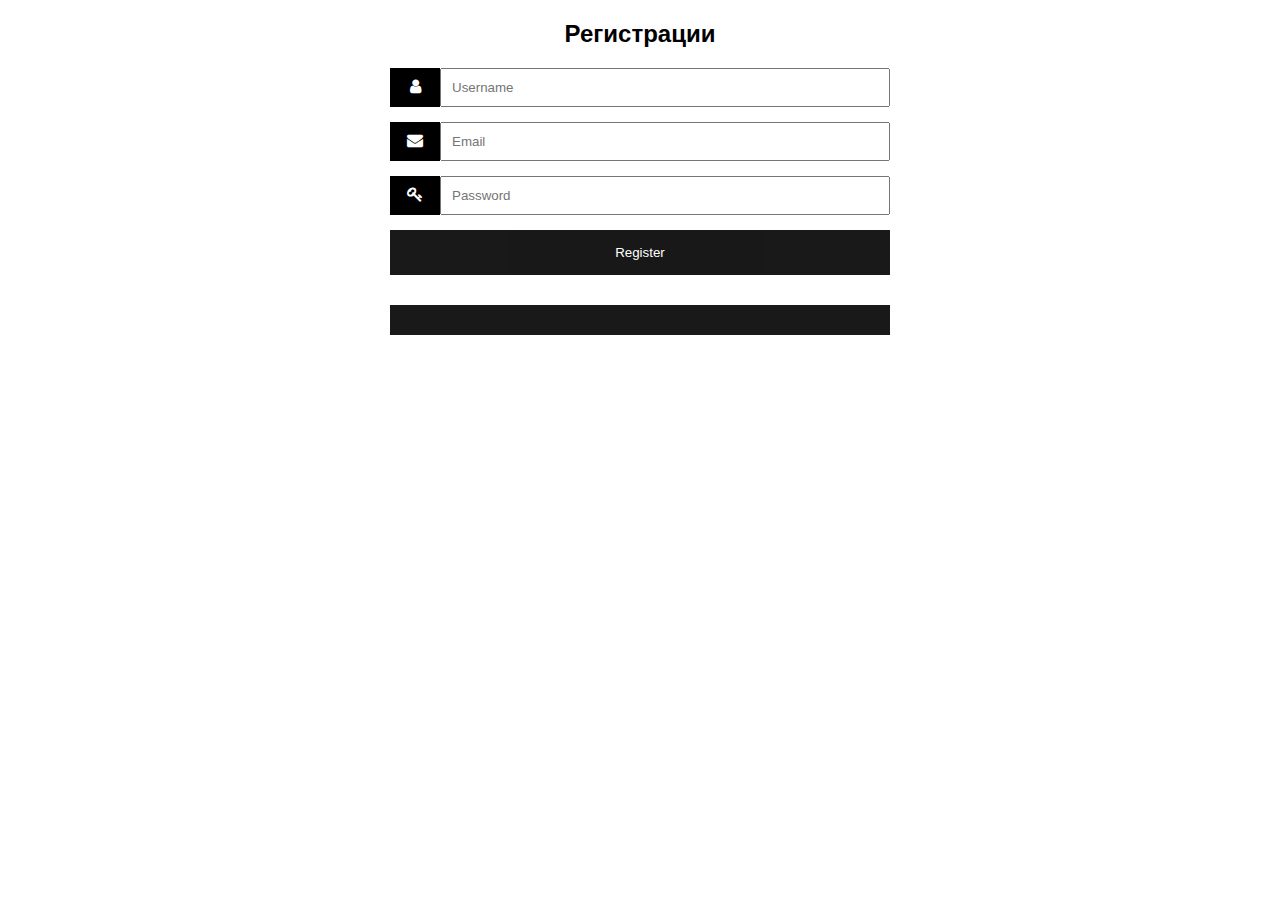
<file: register.html>
<!DOCTYPE html>
<html>
<head>
<meta name="viewport" content="width=device-width, initial-scale=1">
<link rel="stylesheet" href="https://cdnjs.cloudflare.com/ajax/libs/font-awesome/4.7.0/css/font-awesome.min.css">
<style>
body {font-family: Arial, Helvetica, sans-serif;}
* {box-sizing: border-box;}
h2{
    text-align: center;
    }
.input-container {
    display: -ms-flexbox; /* IE10 */
    display: flex;
    width: 100%;
    margin-bottom: 15px;
}

.icon {
    padding: 10px;
    background: black;
    color: white;
    min-width: 50px;
    text-align: center;
}

.input-field {
    width: 100%;
    padding: 10px;
    outline: none;
}

.input-field:focus {
    border: 2px solid black;
}
.btn {
    background-color: black;
    color: white;
    padding: 15px 20px;
    border: none;
    cursor: pointer;
    width: 100%;
    opacity: 0.9;
}
.btn1 {
    background-color: black;
    color: white;
    padding: 15px 20px;
    border: none;
    cursor: pointer;
    width: 100%;
    opacity: 0.9;
    margin-top: 30px;
}

.btn:hover {
    opacity: 1;
}
</style>
</head>
<body>

<div style="max-width:500px;margin:auto">
  <h2>Регистрации</h2>
  <div class="input-container">
    <i class="fa fa-user icon"></i>
    <input class="input-field" type="text" placeholder="Username" id = "usrnm">
  </div>

  <div class="input-container">
    <i class="fa fa-envelope icon"></i>
    <input class="input-field" type="text" placeholder="Email" id = "email">
  </div>

  
  <div class="input-container">
    <i class="fa fa-key icon"></i>
    <input class="input-field" type="password" placeholder="Password" id = "psw">
  </div>
  
  <button class="btn" onclick = "save()">Register</button>
  <div id="dowinload" class = "btn1" ></div>
</div>
 <script>
         function save() {
             var a = document.getElementById("usrnm").value;
             var b = document.getElementById("email").value;
             var c = document.getElementById("psw").value;
             var login = []
             login.push(a + ' ');
             login.push(b + ' ');
             login.push(c + ' ');
             console.log(login);
             document.getElementById('dowinload').innerHTML = '<a href="data:text/plain;charset=utf-8,%EF%BB%BF' + encodeURIComponent(login) + '" download="login.txt">login.txt</a>';
         }
    </script>
</body>
</html>
</file>
